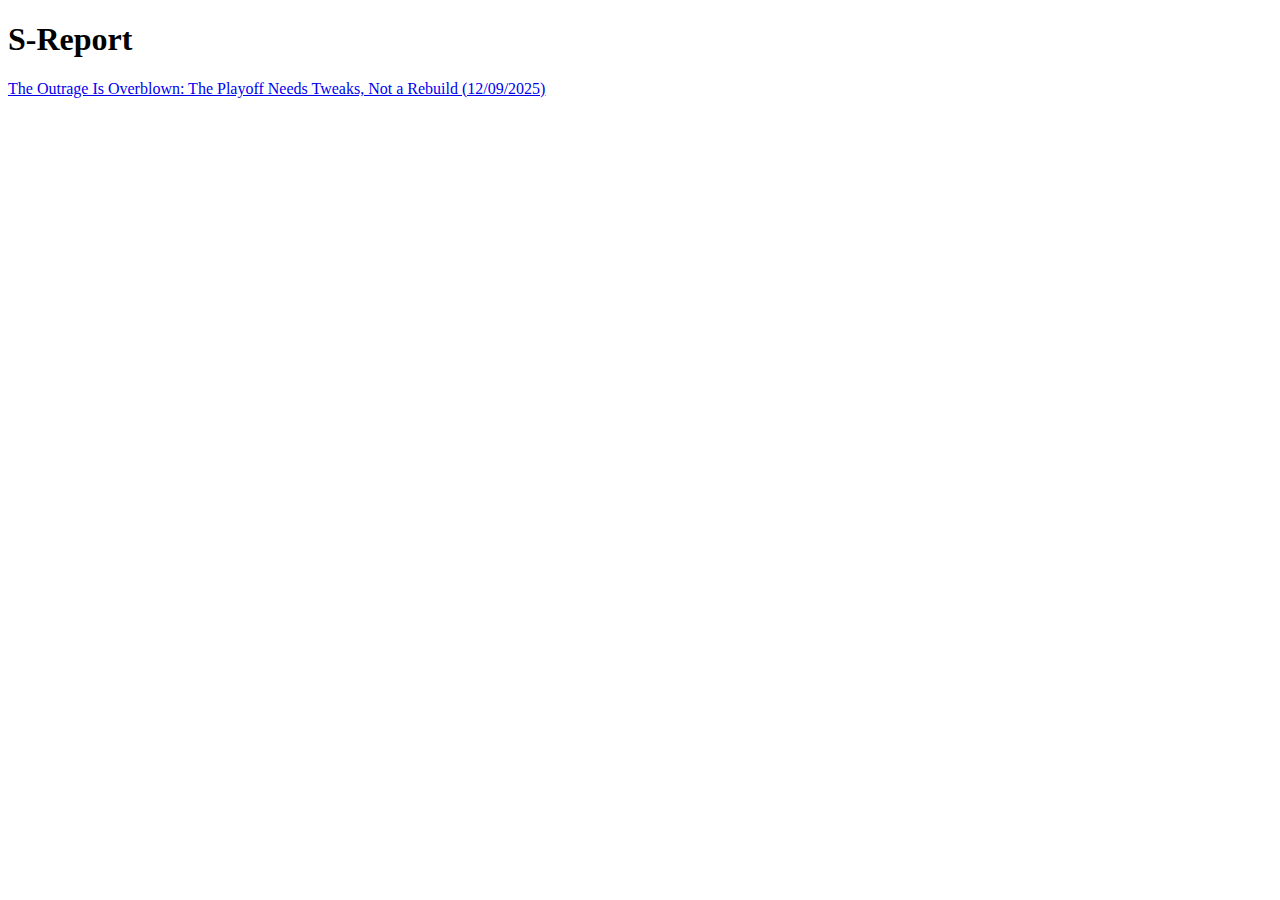
<file: index.html>
<!DOCTYPE html>
<html lang="en">
<head>
  <meta charset="UTF-8">
  <title>S-Report</title>
</head>
<body>
  
  <h1>S-Report</h1>
  <a href="The Outrage Is Overblown: The Playoff Needs Tweaks, Not a Rebuild.html">The Outrage Is Overblown: The Playoff Needs Tweaks, Not a Rebuild (12/09/2025)</a><br>

</body>
</html>
</file>
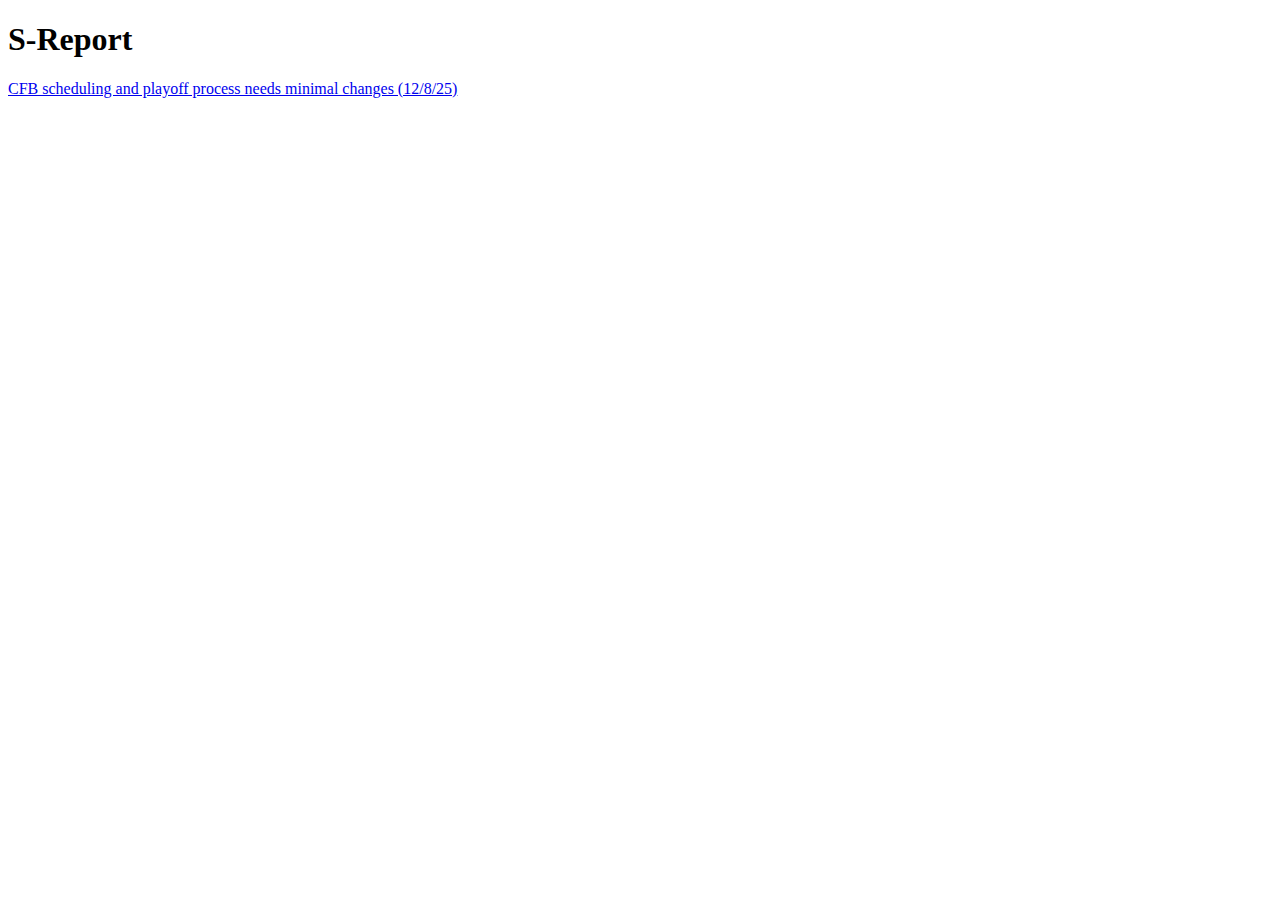
<file: s_report.html>
<!DOCTYPE html>
<html lang="en">
<head>
  <meta charset="UTF-8">
  <title>S-Report</title>
</head>
<body>
  
  <h1>S-Report</h1>
  <a href="CFB_playoff_changes.html">CFB scheduling and playoff process needs minimal changes (12/8/25)</a>
</body>
</html>
</file>
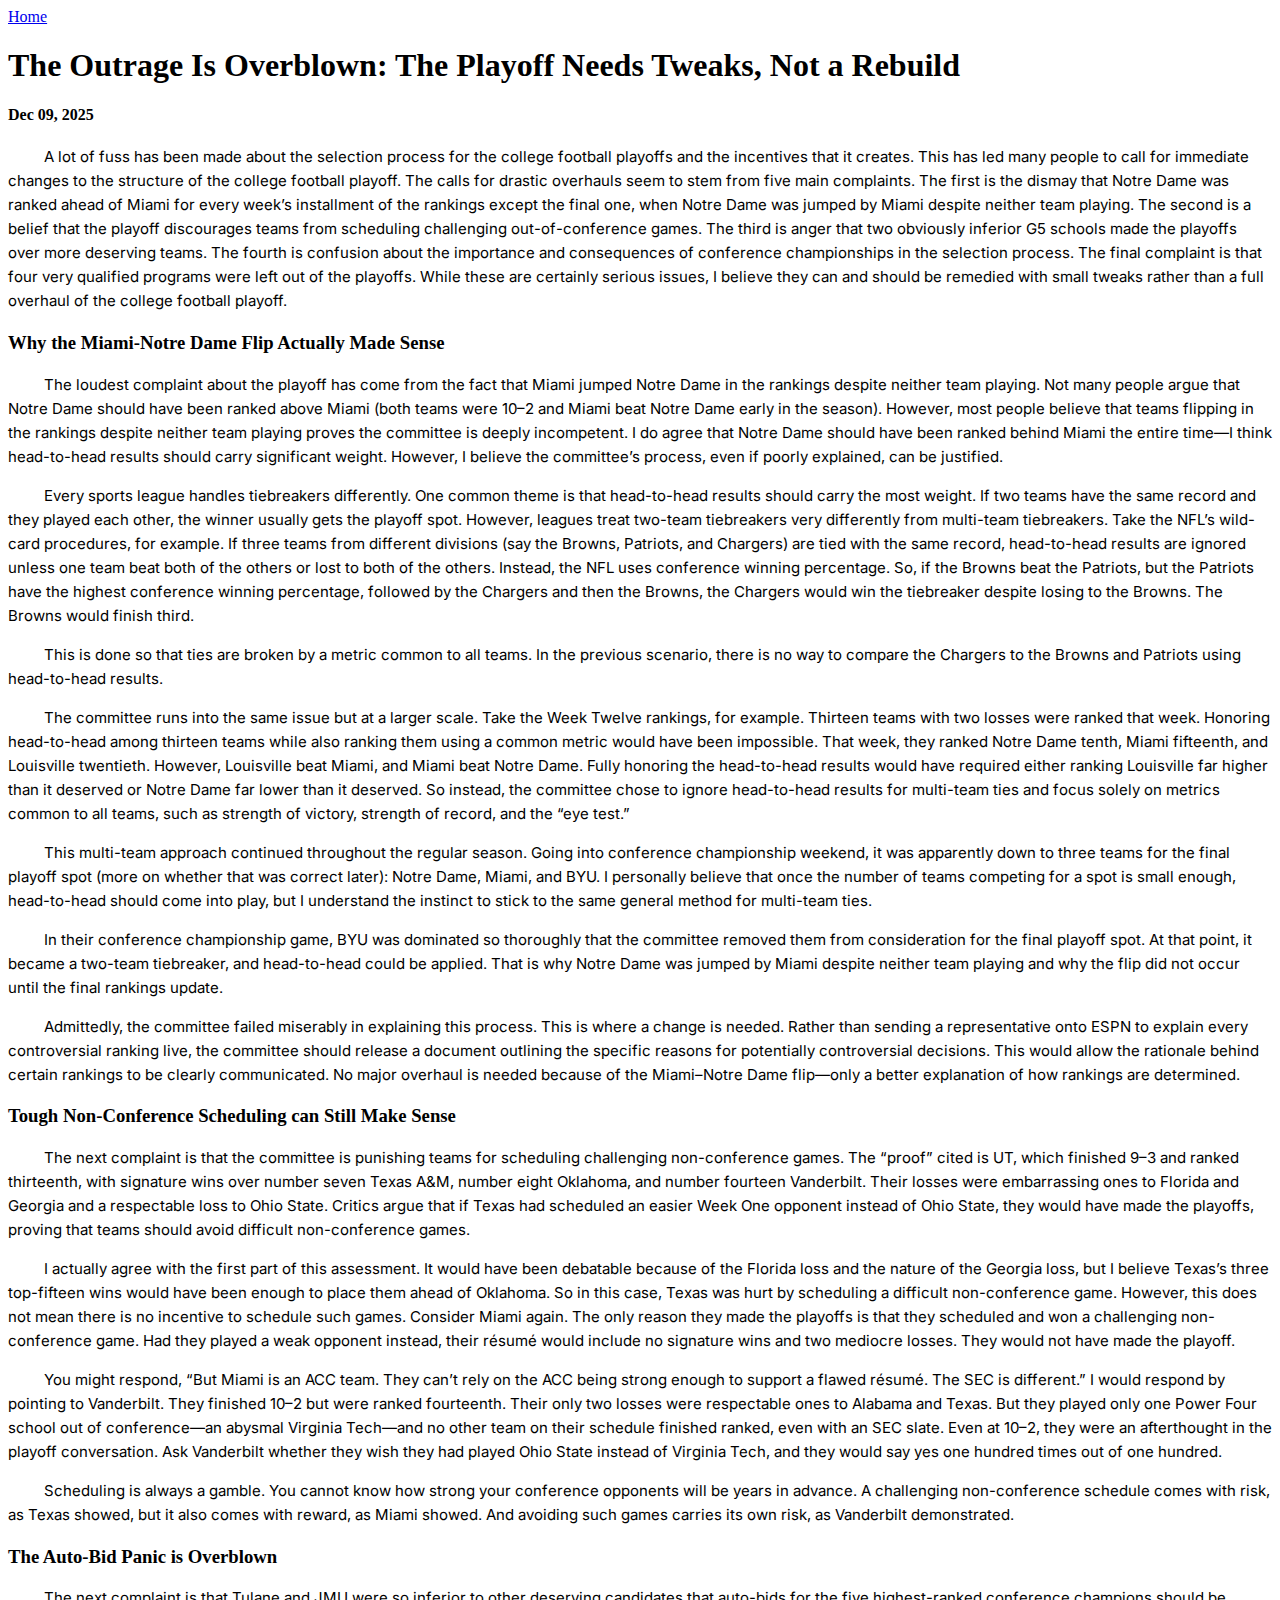
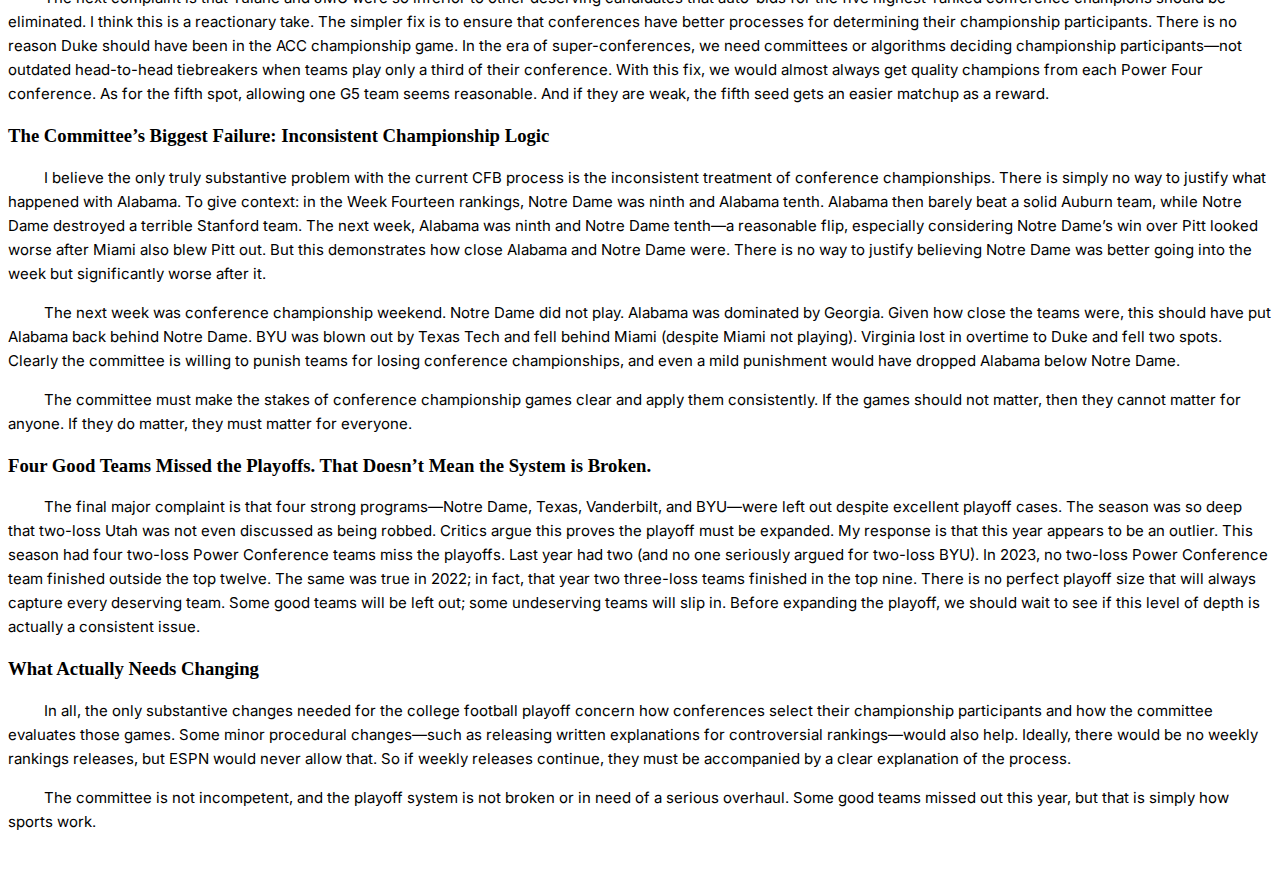
<file: The Outrage Is Overblown: The Playoff Needs Tweaks, Not a Rebuild.html>
<!DOCTYPE html>
<html>
<head>
  <meta charset="UTF-8">
  <title>The Outrage Is Overblown: The Playoff Needs Tweaks, Not a Rebuild</title>
  <link rel="stylesheet" href="style.css">
  <link href="https://fonts.googleapis.com/css2?family=Inter:wght@300;400;500&display=swap" rel="stylesheet">
</head>
<body>

  <a href="index.html">Home</a>

  <h1>The Outrage Is Overblown: The Playoff Needs Tweaks, Not a Rebuild</h1>
  <h4>Dec 09, 2025</h4>
  <p class="body-text"> &nbsp;&nbsp;&nbsp;&nbsp;&nbsp;&nbsp;&nbsp;&nbsp;
	A lot of fuss has been made about the selection process for the college football playoffs and the incentives that it creates. This has led many people to call for immediate changes to the structure of the college football playoff. The calls for drastic overhauls seem to stem from five main complaints. The first is the dismay that Notre Dame was ranked ahead of Miami for every week’s installment of the rankings except the final one, when Notre Dame was jumped by Miami despite neither team playing. The second is a belief that the playoff discourages teams from scheduling challenging out-of-conference games. The third is anger that two obviously inferior G5 schools made the playoffs over more deserving teams. The fourth is confusion about the importance and consequences of conference championships in the selection process. The final complaint is that four very qualified programs were left out of the playoffs. While these are certainly serious issues, I believe they can and should be remedied with small tweaks rather than a full overhaul of the college football playoff.
  </p>
  <h3>Why the Miami-Notre Dame Flip Actually Made Sense</h3>
  <p class="body-text"> &nbsp;&nbsp;&nbsp;&nbsp;&nbsp;&nbsp;&nbsp;&nbsp;
	The loudest complaint about the playoff has come from the fact that Miami jumped Notre Dame in the rankings despite neither team playing. Not many people argue that Notre Dame should have been ranked above Miami (both teams were 10–2 and Miami beat Notre Dame early in the season). However, most people believe that teams flipping in the rankings despite neither team playing proves the committee is deeply incompetent. I do agree that Notre Dame should have been ranked behind Miami the entire time—I think head-to-head results should carry significant weight. However, I believe the committee’s process, even if poorly explained, can be justified.
  </p>
  <p class="body-text"> &nbsp;&nbsp;&nbsp;&nbsp;&nbsp;&nbsp;&nbsp;&nbsp;
	Every sports league handles tiebreakers differently. One common theme is that head-to-head results should carry the most weight. If two teams have the same record and they played each other, the winner usually gets the playoff spot. However, leagues treat two-team tiebreakers very differently from multi-team tiebreakers. Take the NFL’s wild-card procedures, for example. If three teams from different divisions (say the Browns, Patriots, and Chargers) are tied with the same record, head-to-head results are ignored unless one team beat both of the others or lost to both of the others. Instead, the NFL uses conference winning percentage. So, if the Browns beat the Patriots, but the Patriots have the highest conference winning percentage, followed by the Chargers and then the Browns, the Chargers would win the tiebreaker despite losing to the Browns. The Browns would finish third.
  </p>
  <p class="body-text"> &nbsp;&nbsp;&nbsp;&nbsp;&nbsp;&nbsp;&nbsp;&nbsp;
	This is done so that ties are broken by a metric common to all teams. In the previous scenario, there is no way to compare the Chargers to the Browns and Patriots using head-to-head results.
  </p>
  <p class="body-text"> &nbsp;&nbsp;&nbsp;&nbsp;&nbsp;&nbsp;&nbsp;&nbsp;
	The committee runs into the same issue but at a larger scale. Take the Week Twelve rankings, for example. Thirteen teams with two losses were ranked that week. Honoring head-to-head among thirteen teams while also ranking them using a common metric would have been impossible. That week, they ranked Notre Dame tenth, Miami fifteenth, and Louisville twentieth. However, Louisville beat Miami, and Miami beat Notre Dame. Fully honoring the head-to-head results would have required either ranking Louisville far higher than it deserved or Notre Dame far lower than it deserved. So instead, the committee chose to ignore head-to-head results for multi-team ties and focus solely on metrics common to all teams, such as strength of victory, strength of record, and the “eye test.”
  </p>
  <p class="body-text"> &nbsp;&nbsp;&nbsp;&nbsp;&nbsp;&nbsp;&nbsp;&nbsp;
	This multi-team approach continued throughout the regular season. Going into conference championship weekend, it was apparently down to three teams for the final playoff spot (more on whether that was correct later): Notre Dame, Miami, and BYU. I personally believe that once the number of teams competing for a spot is small enough, head-to-head should come into play, but I understand the instinct to stick to the same general method for multi-team ties.
  </p>
  <p class="body-text"> &nbsp;&nbsp;&nbsp;&nbsp;&nbsp;&nbsp;&nbsp;&nbsp;
	In their conference championship game, BYU was dominated so thoroughly that the committee removed them from consideration for the final playoff spot. At that point, it became a two-team tiebreaker, and head-to-head could be applied. That is why Notre Dame was jumped by Miami despite neither team playing and why the flip did not occur until the final rankings update.
  </p>
  <p class="body-text"> &nbsp;&nbsp;&nbsp;&nbsp;&nbsp;&nbsp;&nbsp;&nbsp;
	Admittedly, the committee failed miserably in explaining this process. This is where a change is needed. Rather than sending a representative onto ESPN to explain every controversial ranking live, the committee should release a document outlining the specific reasons for potentially controversial decisions. This would allow the rationale behind certain rankings to be clearly communicated. No major overhaul is needed because of the Miami–Notre Dame flip—only a better explanation of how rankings are determined.
  </p>
  <h3>Tough Non-Conference Scheduling can Still Make Sense</h3>
  <p class="body-text"> &nbsp;&nbsp;&nbsp;&nbsp;&nbsp;&nbsp;&nbsp;&nbsp;
	The next complaint is that the committee is punishing teams for scheduling challenging non-conference games. The “proof” cited is UT, which finished 9–3 and ranked thirteenth, with signature wins over number seven Texas A&M, number eight Oklahoma, and number fourteen Vanderbilt. Their losses were embarrassing ones to Florida and Georgia and a respectable loss to Ohio State. Critics argue that if Texas had scheduled an easier Week One opponent instead of Ohio State, they would have made the playoffs, proving that teams should avoid difficult non-conference games.
  </p>
  <p class="body-text"> &nbsp;&nbsp;&nbsp;&nbsp;&nbsp;&nbsp;&nbsp;&nbsp;
	I actually agree with the first part of this assessment. It would have been debatable because of the Florida loss and the nature of the Georgia loss, but I believe Texas’s three top-fifteen wins would have been enough to place them ahead of Oklahoma. So in this case, Texas was hurt by scheduling a difficult non-conference game. However, this does not mean there is no incentive to schedule such games. Consider Miami again. The only reason they made the playoffs is that they scheduled and won a challenging non-conference game. Had they played a weak opponent instead, their résumé would include no signature wins and two mediocre losses. They would not have made the playoff.
  </p>
  <p class="body-text"> &nbsp;&nbsp;&nbsp;&nbsp;&nbsp;&nbsp;&nbsp;&nbsp;
	You might respond, “But Miami is an ACC team. They can’t rely on the ACC being strong enough to support a flawed résumé. The SEC is different.” I would respond by pointing to Vanderbilt. They finished 10–2 but were ranked fourteenth. Their only two losses were respectable ones to Alabama and Texas. But they played only one Power Four school out of conference—an abysmal Virginia Tech—and no other team on their schedule finished ranked, even with an SEC slate. Even at 10–2, they were an afterthought in the playoff conversation. Ask Vanderbilt whether they wish they had played Ohio State instead of Virginia Tech, and they would say yes one hundred times out of one hundred.
  </p>
  <p class="body-text"> &nbsp;&nbsp;&nbsp;&nbsp;&nbsp;&nbsp;&nbsp;&nbsp;
	Scheduling is always a gamble. You cannot know how strong your conference opponents will be years in advance. A challenging non-conference schedule comes with risk, as Texas showed, but it also comes with reward, as Miami showed. And avoiding such games carries its own risk, as Vanderbilt demonstrated.
  </p>
  <h3>The Auto-Bid Panic is Overblown</h3>
  <p class="body-text"> &nbsp;&nbsp;&nbsp;&nbsp;&nbsp;&nbsp;&nbsp;&nbsp;
	The next complaint is that Tulane and JMU were so inferior to other deserving candidates that auto-bids for the five highest-ranked conference champions should be eliminated. I think this is a reactionary take. The simpler fix is to ensure that conferences have better processes for determining their championship participants. There is no reason Duke should have been in the ACC championship game. In the era of super-conferences, we need committees or algorithms deciding championship participants—not outdated head-to-head tiebreakers when teams play only a third of their conference. With this fix, we would almost always get quality champions from each Power Four conference. As for the fifth spot, allowing one G5 team seems reasonable. And if they are weak, the fifth seed gets an easier matchup as a reward.
  </p>
  <h3>The Committee’s Biggest Failure: Inconsistent Championship Logic</h3>
  <p class="body-text"> &nbsp;&nbsp;&nbsp;&nbsp;&nbsp;&nbsp;&nbsp;&nbsp;
	I believe the only truly substantive problem with the current CFB process is the inconsistent treatment of conference championships. There is simply no way to justify what happened with Alabama. To give context: in the Week Fourteen rankings, Notre Dame was ninth and Alabama tenth. Alabama then barely beat a solid Auburn team, while Notre Dame destroyed a terrible Stanford team. The next week, Alabama was ninth and Notre Dame tenth—a reasonable flip, especially considering Notre Dame’s win over Pitt looked worse after Miami also blew Pitt out. But this demonstrates how close Alabama and Notre Dame were. There is no way to justify believing Notre Dame was better going into the week but significantly worse after it.
  </p>
  <p class="body-text"> &nbsp;&nbsp;&nbsp;&nbsp;&nbsp;&nbsp;&nbsp;&nbsp;
	The next week was conference championship weekend. Notre Dame did not play. Alabama was dominated by Georgia. Given how close the teams were, this should have put Alabama back behind Notre Dame. BYU was blown out by Texas Tech and fell behind Miami (despite Miami not playing). Virginia lost in overtime to Duke and fell two spots. Clearly the committee is willing to punish teams for losing conference championships, and even a mild punishment would have dropped Alabama below Notre Dame.
  </p>
  <p class="body-text"> &nbsp;&nbsp;&nbsp;&nbsp;&nbsp;&nbsp;&nbsp;&nbsp;
	The committee must make the stakes of conference championship games clear and apply them consistently. If the games should not matter, then they cannot matter for anyone. If they do matter, they must matter for everyone.
  </p>
  <h3>Four Good Teams Missed the Playoffs. That Doesn’t Mean the System is Broken.</h3>
  <p class="body-text"> &nbsp;&nbsp;&nbsp;&nbsp;&nbsp;&nbsp;&nbsp;&nbsp;
	The final major complaint is that four strong programs—Notre Dame, Texas, Vanderbilt, and BYU—were left out despite excellent playoff cases. The season was so deep that two-loss Utah was not even discussed as being robbed. Critics argue this proves the playoff must be expanded. My response is that this year appears to be an outlier. This season had four two-loss Power Conference teams miss the playoffs. Last year had two (and no one seriously argued for two-loss BYU). In 2023, no two-loss Power Conference team finished outside the top twelve. The same was true in 2022; in fact, that year two three-loss teams finished in the top nine. There is no perfect playoff size that will always capture every deserving team. Some good teams will be left out; some undeserving teams will slip in. Before expanding the playoff, we should wait to see if this level of depth is actually a consistent issue.
  </p>
  <h3>What Actually Needs Changing</h3>
  <p class="body-text"> &nbsp;&nbsp;&nbsp;&nbsp;&nbsp;&nbsp;&nbsp;&nbsp;
	In all, the only substantive changes needed for the college football playoff concern how conferences select their championship participants and how the committee evaluates those games. Some minor procedural changes—such as releasing written explanations for controversial rankings—would also help. Ideally, there would be no weekly rankings releases, but ESPN would never allow that. So if weekly releases continue, they must be accompanied by a clear explanation of the process.
  </p>
  <p class="body-text"> &nbsp;&nbsp;&nbsp;&nbsp;&nbsp;&nbsp;&nbsp;&nbsp;
	The committee is not incompetent, and the playoff system is not broken or in need of a serious overhaul. Some good teams missed out this year, but that is simply how sports work.
  </p>
  <p class="body-text"> &nbsp;&nbsp;&nbsp;&nbsp;&nbsp;&nbsp;&nbsp;&nbsp;
	  </p>
</body>
</html>
</file>
<file: style.css>
.body-text {
    font-family: 'Inter', sans-serif;
    font-size: 15px;       /* optional but looks nicer */
    line-height: 1.6;      /* optional readability boost */
}
</file>
